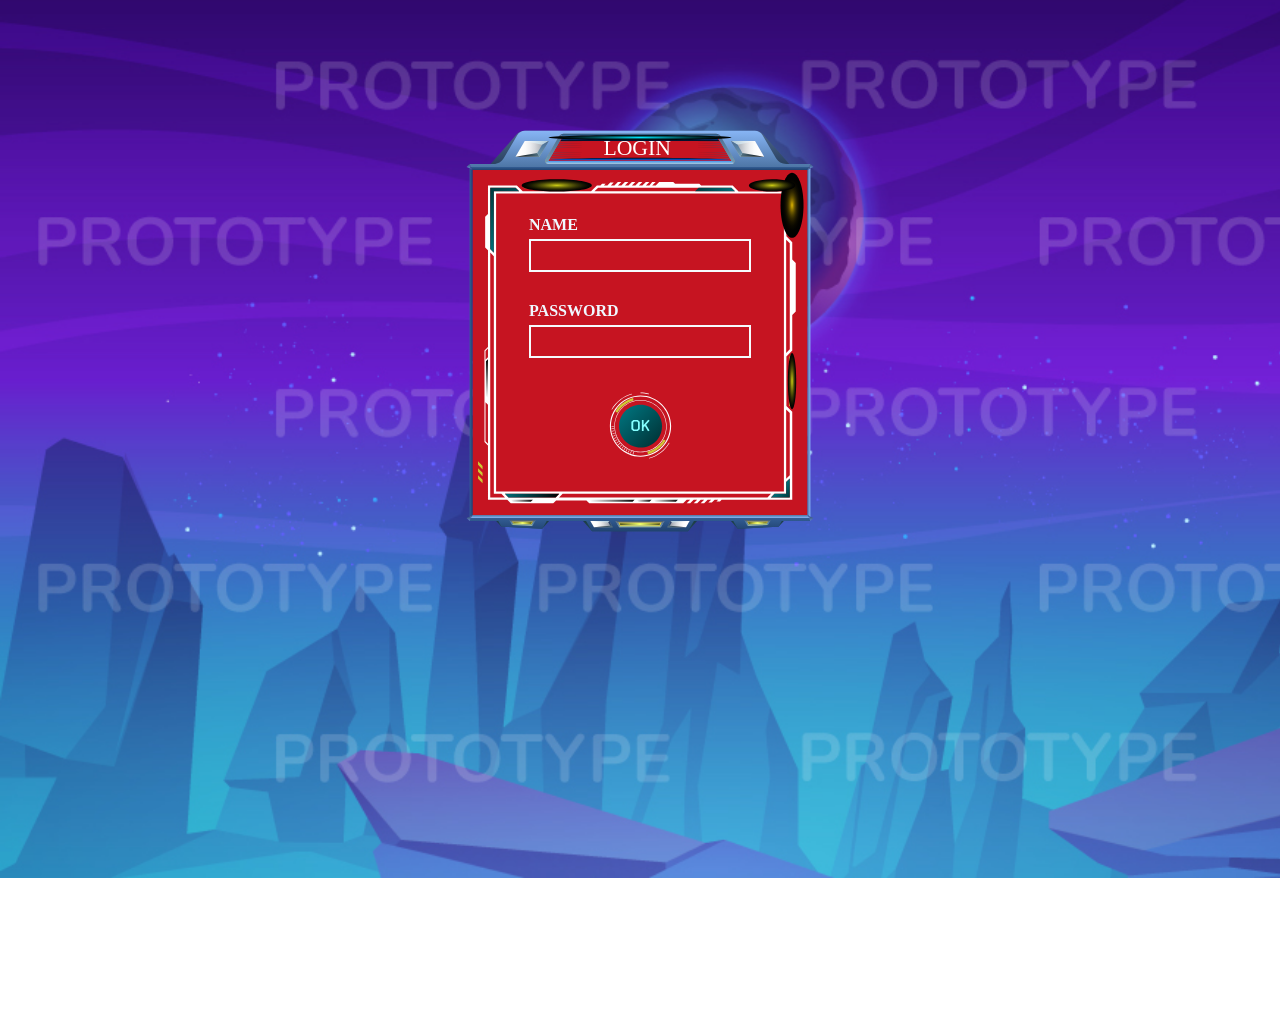
<file: index.html>
<!DOCTYPE html>
<html lang="en">
  <head>
    <meta charset="UTF-8" />
    <meta http-equiv="X-UA-Compatible" content="IE=edge" />
    <meta name="viewport" content="width=device-width, initial-scale=1.0" />
    <title>Game App</title>
    <link rel="stylesheet" href="assets/css/style.css" />
  </head>
  <body>
    <div class="container">
      <div class="form-login">
        <form action="#" onsubmit="return false" class="log-in">
          <div class="username">
            <label for="log-username" class="user-title">Name</label>
            <input type="text" minlength="4" maxlength="20" id="log-username" />
          </div>
          <div class="pass">
            <label for="log-password" class="user-pass">Password</label>
            <input
              type="password"
              minlength="4"
              maxlength="50"
              id="log-password"
            />
          </div>
          <button type="submit" id="submit" />
        </form>
      </div>
    </div>

    <!-- Ionicons -->
    <!-- <script
      type="module"
      src="https://unpkg.com/ionicons@5.5.2/dist/ionicons/ionicons.esm.js"
    ></script>
    <script
      nomodule
      src="https://unpkg.com/ionicons@5.5.2/dist/ionicons/ionicons.js"
    ></script> -->

    <script src="assets/js/script.js"></script>
  </body>
</html>
</file>
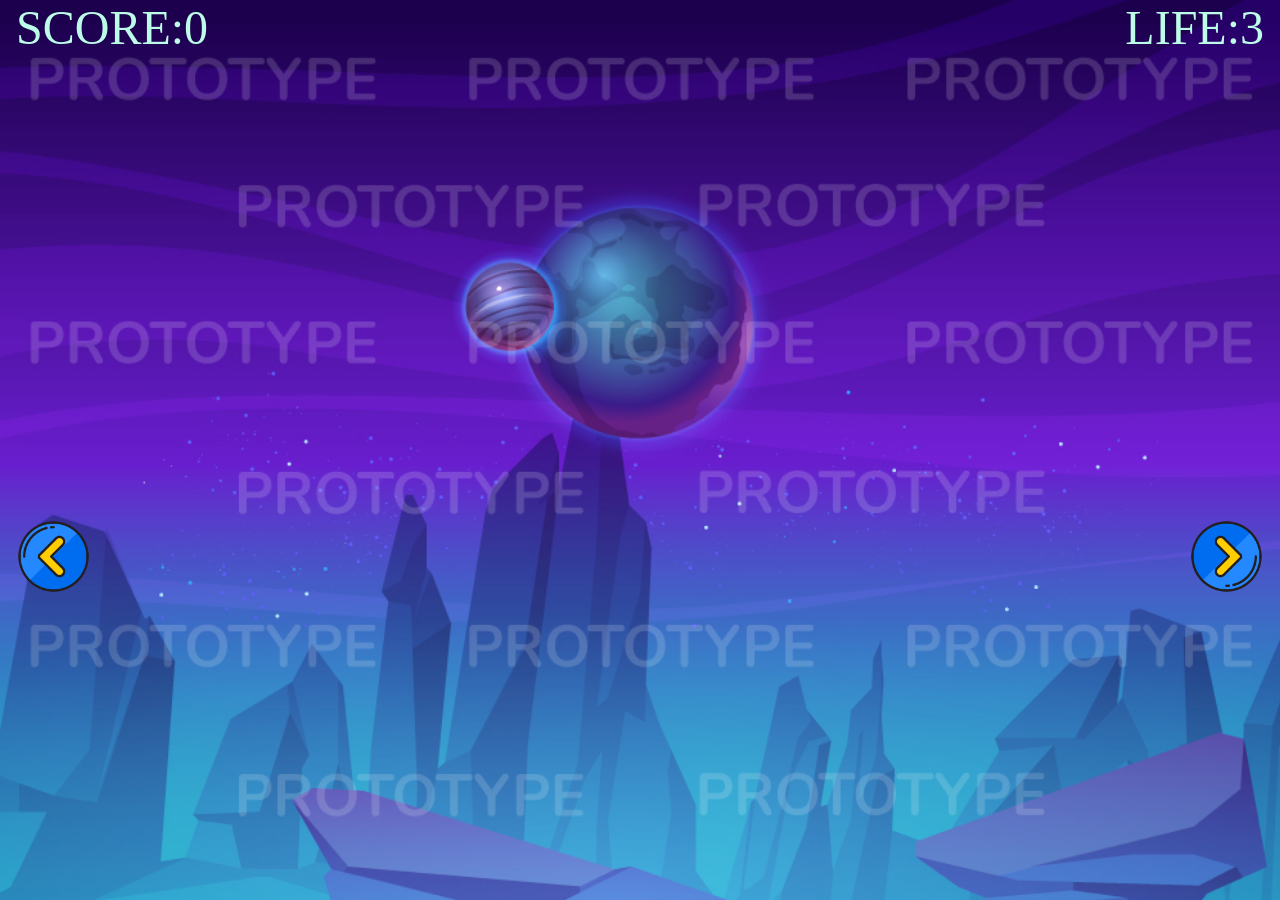
<file: game.html>
<!DOCTYPE html>
<html lang="en">
  <head>
    <meta charset="UTF-8" />
    <meta http-equiv="X-UA-Compatible" content="IE=edge" />
    <meta name="viewport" content="width=device-width, initial-scale=1.0" />
    <title>Game App</title>
    <link rel="stylesheet" href="assets/css/game.css" />
  </head>
  <body>
    <div class="container" id="container">
      <!-- <img src="assets/img/STONE 01.svg" class="stone" alt="" />
      <img src="assets/img/STONE 02.svg" class="stone" alt="" />
      <img src="assets/img/STONE 03.svg" class="stone" alt="" /> -->
      <div class="data">
        <div class="score" id="score">score:0</div>
        <div class="life" id="life">life:3</div>
      </div>
      <div class="form-login">
        <div class="log-in">
          <p class="user">Hello</p>
          <button type="submit" id="submit">ok</button>
        </div>
      </div>
      <div class="arrow">
        <div class="left"></div>
        <div class="right"></div>
      </div>
      <div id="player"></div>
    </div>

    <script src="assets/js/game.js"></script>
  </body>
</html>
</file>
<file: assets/css/style.css>
*,
::before,
::after {
  margin: 0;
  padding: 0;
  box-sizing: border-box;
}
/* html {
  width: 100%;
  overflow: hidden;
  height: 100vh;
} */
body {
  background-image: url("../img/BACKGROUND.svg");
  background-repeat: no-repeat;
  background-position: 0 -150px;
  background-size: cover;
}
input,
button,
submit {
  border: none;
}

.container {
  min-height: 100vh;
}

.hero {
  display: flex;
  z-index: 100;
  height: 100%;
  justify-items: center;
  align-items: center;
}

/* .player {
  position: absolute;
} */

.player1 {
  display: inline;
  background-image: url("../img/STONE\ 01.svg");
}
.player2 {
  display: inline;
  background-image: url("../img/STONE\ 02.svg");
}
.player3 {
  display: inline;
  background-image: url("../img/STONE\ 03.svg");
}

.form-login {
  background-image: url("../img/FORM\ LOGIN.svg");
  background-repeat: no-repeat;
  background-size: contain;
  width: 350px;
  padding: 5.5rem 4rem;
  margin: 8rem auto;
  z-index: 99;
}

/* Login Page */

.log-in {
  z-index: 999;
  color: aliceblue;
  text-transform: uppercase;
  font-weight: bold;
}

.username {
  display: flex;
  flex-direction: column;
  justify-content: flex-start;
}
.pass {
  margin-top: 30px;
  display: flex;
  flex-direction: column;
  justify-content: flex-start;
}

#log-username {
  border: 2px solid rgb(246, 251, 253);
  padding: 7px;
  background: none;
  margin-top: 5px;
  transition: 0.25s;
  color: aliceblue;
}

#log-password {
  border: 2px solid rgb(246, 251, 253);
  padding: 7px;
  background: none;
  margin-top: 5px;
  transition: 0.25s;
  color: aliceblue;
}

#submit {
  background: url("../img/BUTTON\ LOGIN.svg");
  background-repeat: no-repeat;
  background-size: contain;
  color: aliceblue;
  margin: 30px auto;
  height: 75px;
  cursor: pointer;
  display: flex;
  width: 75px;
  transition: 0.25s;
}

/* @media only screen and (max-width: 640px) {
  body {
    overflow: hidden;
    background-position: center;
  }
} */
</file>
<file: assets/css/game.css>
*,
::before,
::after {
  margin: 0;
  padding: 0;
  box-sizing: border-box;
}

body {
  background-image: url("../img/BACKGROUND.svg");
  background-repeat: no-repeat;
  background-position: center;
  background-size: cover;
}
.container {
  padding: 0 1rem;
  min-height: 100vh;
  width: 100%;
  /* overflow: hidden; */
  position: relative;
}
.form-login {
  background-image: url("../img/FORM\ LOGIN.svg");
  background-repeat: no-repeat;
  background-size: contain;
  width: 350px;
  height: 400px;
  padding: 5.5rem 4rem;
  margin: 2rem auto;
  z-index: 99;
  opacity: 0;
  display: flex;
  justify-content: center;
  align-items: center;
}
.user {
  font-weight: bold;
}
.stone {
  position: absolute;
  width: 230px;
  background-image: url("../img/STONE\ 02.svg");
  height: 200px;
}

.player_landing {
  background-image: url("../img/LANDING.svg");
  background-size: contain;
  background-repeat: no-repeat;
  background-position: center center;
  width: 200px;
  height: 150px;
  position: absolute;
  z-index: 9999;
  bottom: 0;
}
.player_jump {
  background-image: url("../img/JUMP.svg");
  background-size: contain;
  background-repeat: no-repeat;
  background-position: center center;
  width: 200px;
  height: 150px;
  position: absolute;
  z-index: 9999;
  bottom: 0;
}

.data {
  display: flex;
  justify-content: space-between;
  align-items: center;
  width: 100%;
}

.life {
  display: flex;
  font-size: 3rem;
  color: rgb(189, 252, 231);
  text-transform: uppercase;
}

.score {
  display: flex;
  font-size: 3rem;
  color: rgb(189, 252, 231);
  text-transform: uppercase;
}

.arrow {
  display: flex;
  align-items: center;
  justify-content: space-between;
}

.right {
  background-image: url("../img/left.png");
  background-repeat: no-repeat;
  width: 75px;
  height: 75px;
  transform: rotate(180deg);
  background-size: contain;
}
.left {
  background-image: url("../img/left.png");
  background-repeat: no-repeat;
  background-size: contain;
  width: 75px;
  height: 75px;
}
</file>
